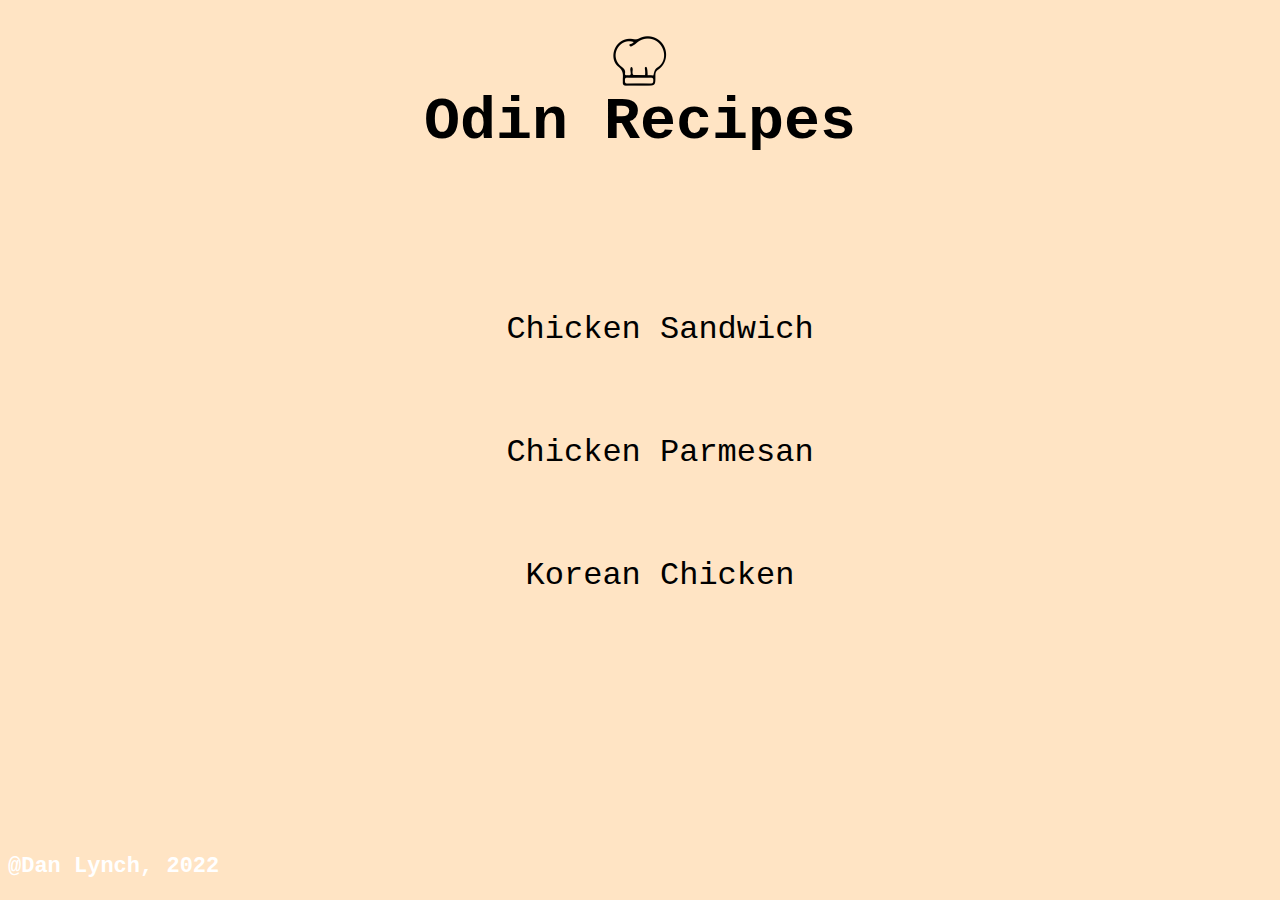
<file: index.html>
<!DOCTYPE html>
<html lang="en">
<head>
    <meta charset="UTF-8">
    <meta http-equiv="X-UA-Compatible" content="IE=edge">
    <meta name="viewport" content="width=device-width, initial-scale=1.0">
    <title> Odin Recipes </title>
    <link rel="stylesheet" href="css/stylesheet.css">
</head>
<body>
    <img src="images/chefhat.png" class="logo">
    <h1 id="mainhead">Odin Recipes</h1>
        <ul class="recipelink">
            <li><a href="recipes/chickensandwich.html" class=" sandwich"> Chicken Sandwich </a></li>
            <li><a href="recipes/chickenparm.html" class="parm"> Chicken Parmesan </a></li>
            <li><a href="recipes/koreanchicken.html" class="korean"> Korean Chicken </a></li>
        </ul>
    <h6 id="credit"> @Dan Lynch, 2022 </h6>
</body>
</html>
</file>
<file: css/stylesheet.css>
* {
    background-color: bisque;
    font-family: 'Courier New', Courier, monospace;
}
.head {
    font-size: 60px;
    text-align: center;
}

#mainhead {
    font-size: 60px;
    text-align: center;
    position: relative;
    top: -60px;}

.recipelink {
    font-size: 38px;
    color: black;
    text-align: center;
    list-style: none;
    top: 50px;
    position: relative;
}

h3 {
    font-size: 28px;
    color: black;
}

.home {
    color: black;
    font-size: 18px;
    text-align: center;
    text-decoration: none;
    margin-left: auto;
    margin-right: auto;
    display: block;
}

.logo{
    width: 100px;
    height:100px;
    margin-left: auto;
    margin-right: auto;
    display: block;
}

.parm{
    width: 1349px;
    font-size: 32px;
    color: black;
    text-align: center;
    position: relative;
    top: 80px;
    text-decoration: none;
}

.korean {
    width: 1349px;
    font-size: 32px;
    color: black;
    text-align: center;
    position: relative;
    top: 160px;
    text-decoration: none;
}

.sandwich {
    width: 1349px;
    font-size: 32px;
    color: black;
    text-align: center;
    text-decoration: none;
}

#credit {
    font-size: 22px;
    color: white;
    margin-left: auto;
    position: absolute;
    bottom: -30px;
}

.chicken {
    color: black;
    font-size: 18px;
    text-align: center;
    position: relative;
    top: 100px;
    text-decoration: none;
    margin-left: auto;
}

a:hover {
    font-size: 105%;
    color: white;
}
</file>
